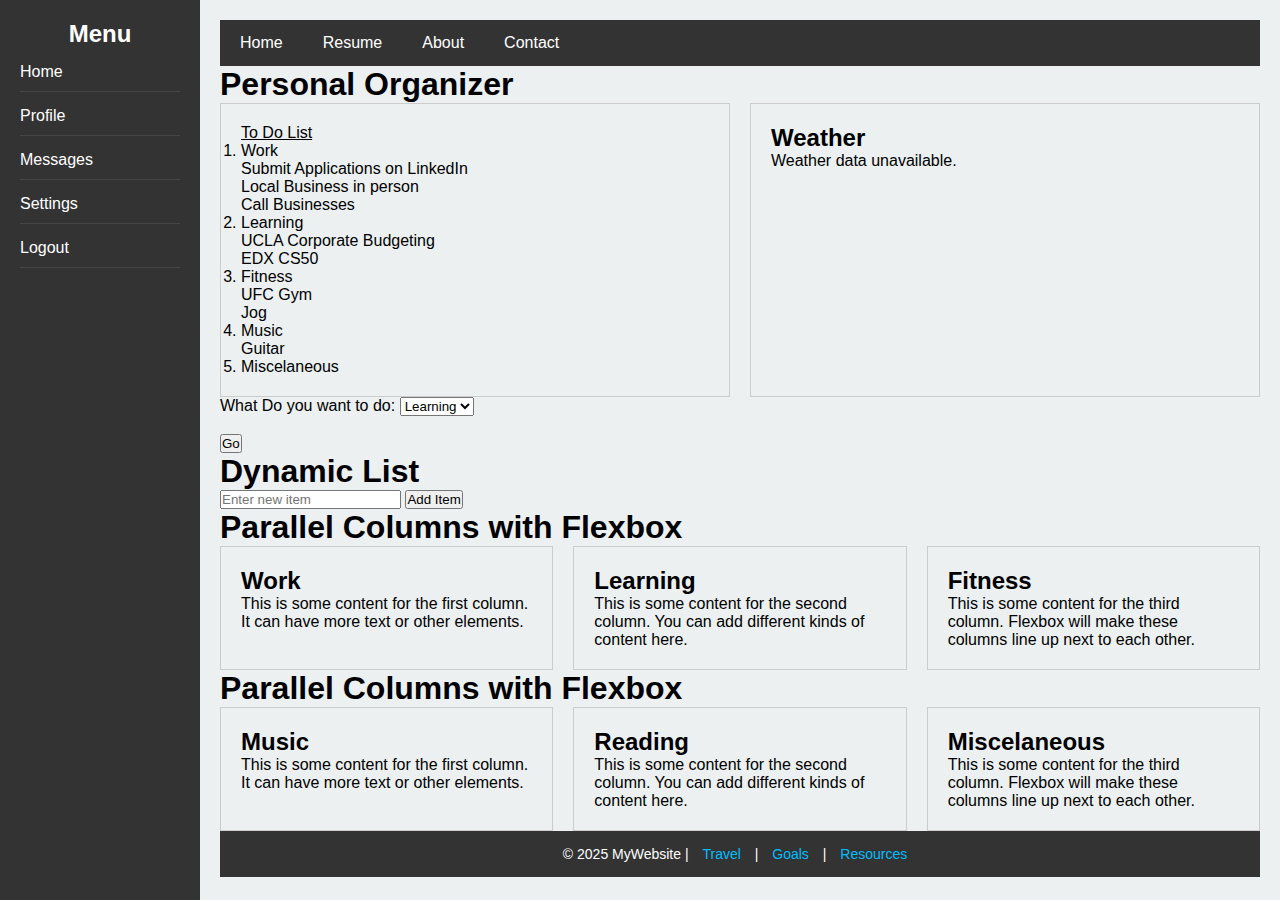
<file: index.html>
<!DOCTYPE html>

<html lang="en">
    <head>
        <link href="https://cdn.jsdelivr.net/npm/bootstrap@5.2.3/dist/css/bootstrap.min.css" rel="stylesheet" integrity="sha384-rbsA2VBKQhggwzxH7pPCaAqO46MgnOM80zW1RWuH61DGLwZJEdK2Kadq2F9CUG65" crossorigin="anonymous">
        <script src="https://cdn.jsdelivr.net/npm/bootstrap@5.2.3/dist/js/bootstrap.bundle.min.js" integrity="sha384-kenU1KFdBIe4zVF0s0G1M5b4hcpxyD9F7jL+jjXkk+Q2h455rYXK/7HAuoJl+0I4" crossorigin="anonymous"></script>
        <link href="styles.css" rel="stylesheet">
        <script src = "scripts.js"></script>
        <title>Vinny's page</title>
    </head>
    <body>

        <!-- Side Bar-->
        <div class="sidebar">
            <h2>Menu</h2>
            <a href="#">Home</a>
            <a href="#">Profile</a>
            <a href="#">Messages</a>
            <a href="#">Settings</a>
            <a href="#">Logout</a>
        </div>

        <div class="main-content">

        <!-- 1-Navigation Bar -->
        <div class="navbar">
            <a href= "index.html">Home</a>
            <a href="resume.html">Resume</a>
            <a href="about.html">About</a>
            <a href="contact.html">Contact</a>
        </div>

        <!-- Time -->
        <p id="time"></p>

        <!-- 2-To Do List -->
        <h1>Personal Organizer</h1>

           <!--2- To Do List and WeatherColumns-->
           <div class="container">
               <div class="column">
                <div><u>To Do List</u></div>
                <ol>
                    <li>Work</li>
                        <ol>Submit Applications on LinkedIn</ol>
                        <ol>Local Business in person</ol>
                        <ol>Call Businesses</ol>
                    <li>Learning</li>
                        <ol>UCLA Corporate Budgeting</ol>
                        <ol>EDX CS50</ol>
                    <li>Fitness</li>
                        <ol>UFC Gym</ol>
                        <ol>Jog</ol>
                    <li>Music</li>
                        <ol>Guitar</ol>
                    <li>Miscelaneous</li>
                </ol>
               </div>
               <div class="column">
                   <h2>Weather</h2>
                   <p id="weather"></p>
               </div>
           </div>

            <!-- 3-Dropdown list -->
        <form>
            <label for="activity">What Do you want to do:</label>
            <select id="activity" name="activity">
                <option value="Learning">Learning</option>
                <option value="Work">Job</option>
            </select>
            <br><br>
            <button type = "button" onclick ="handleButtonClick()">Go</button>
        </form>

        <!-- 4-Dynamic List -->
        <h1>Dynamic List</h1>

        <ul id="myList">
            <!-- List items will go here -->
        </ul>
        <input type="text" id="itemInput" placeholder="Enter new item">
        <button onclick="addItem()">Add Item</button>

        <!--5- First Group of Columns-->
        <h1>Parallel Columns with Flexbox</h1>
        <div class="container">
            <div class="column">
                <h2>Work</h2>
                <p>This is some content for the first column. It can have more text or other elements.</p>
            </div>
            <div class="column">
                <h2>Learning</h2>
                <p>This is some content for the second column. You can add different kinds of content here.</p>
            </div>
            <div class="column">
                <h2>Fitness</h2>
                <p>This is some content for the third column. Flexbox will make these columns line up next to each other.</p>
            </div>
        </div>

        <!-- 6-Second Group of Column -->
        <h1>Parallel Columns with Flexbox</h1>
        <div class="container">
            <div class="column">
                <h2>Music</h2>
                <p>This is some content for the first column. It can have more text or other elements.</p>
            </div>
            <div class="column">
                <h2>Reading</h2>
                <p>This is some content for the second column. You can add different kinds of content here.</p>
            </div>
            <div class="column">
                <h2>Miscelaneous</h2>
                <p>This is some content for the third column. Flexbox will make these columns line up next to each other.</p>
            </div>
        </div>

        <!--Footbar-->
        <footer>
            &copy; 2025 MyWebsite |
            <a href="#">Travel</a> |
            <a href="#">Goals</a> |
            <a href="#">Resources</a>
        </footer>

        </div>
    </body>


</html>
</file>
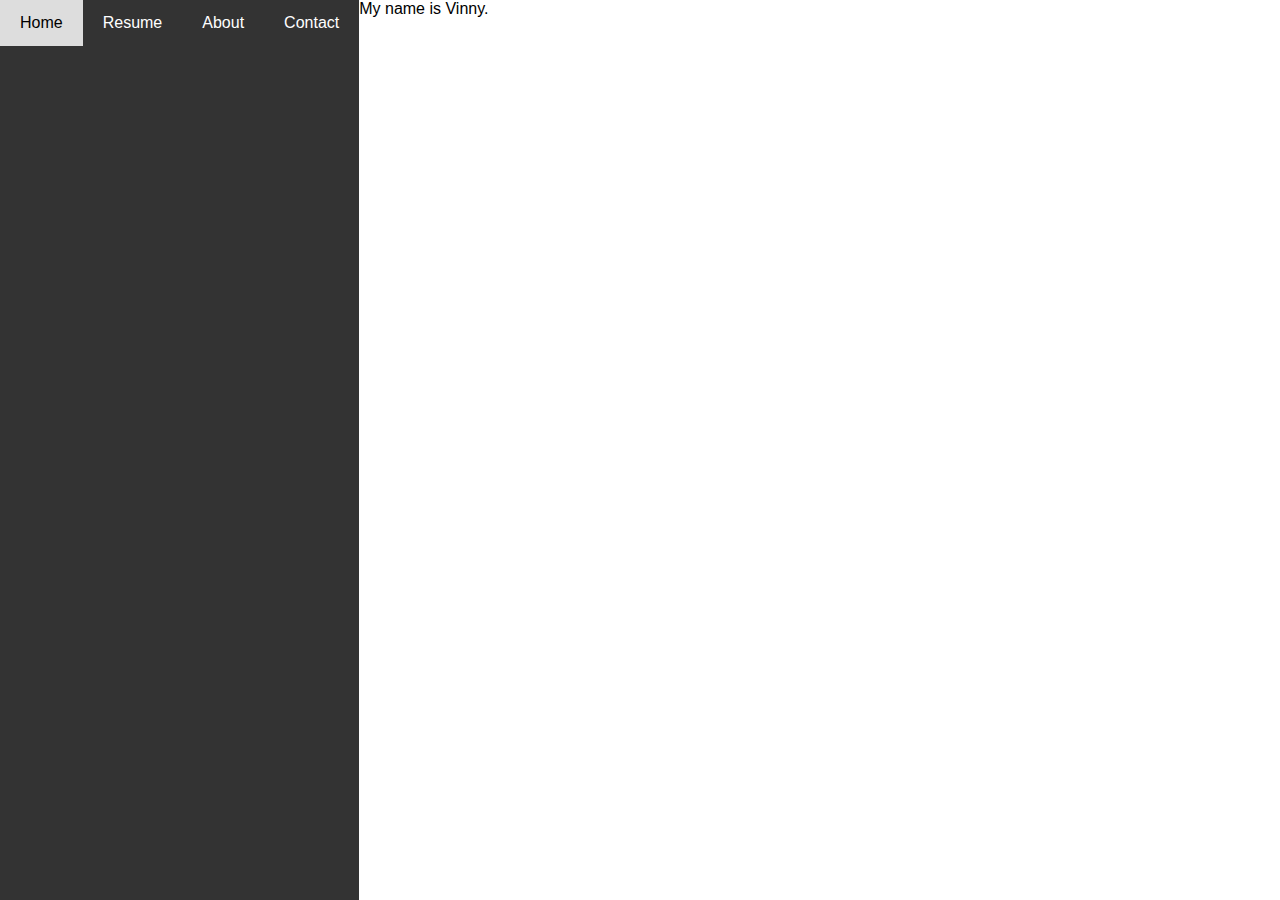
<file: about.html>
<!DOCTYPE html>

<html lang="en">
    <head>
        <link href="https://cdn.jsdelivr.net/npm/bootstrap@5.2.3/dist/css/bootstrap.min.css" rel="stylesheet" integrity="sha384-rbsA2VBKQhggwzxH7pPCaAqO46MgnOM80zW1RWuH61DGLwZJEdK2Kadq2F9CUG65" crossorigin="anonymous">
        <script src="https://cdn.jsdelivr.net/npm/bootstrap@5.2.3/dist/js/bootstrap.bundle.min.js" integrity="sha384-kenU1KFdBIe4zVF0s0G1M5b4hcpxyD9F7jL+jjXkk+Q2h455rYXK/7HAuoJl+0I4" crossorigin="anonymous"></script>
        <link href="styles.css" rel="stylesheet">
        <script src = "scripts.js"></script>
    </head>

    <body>
            <!-- 1-Navigation Bar -->
            <div class="navbar">
                <a href= "index.html">Home</a>
                <a href="resume.html">Resume</a>
                <a href="about.html">About</a>
                <a href="contact.html">Contact</a>
            </div>

        My name is Vinny.
        </body>
</file>
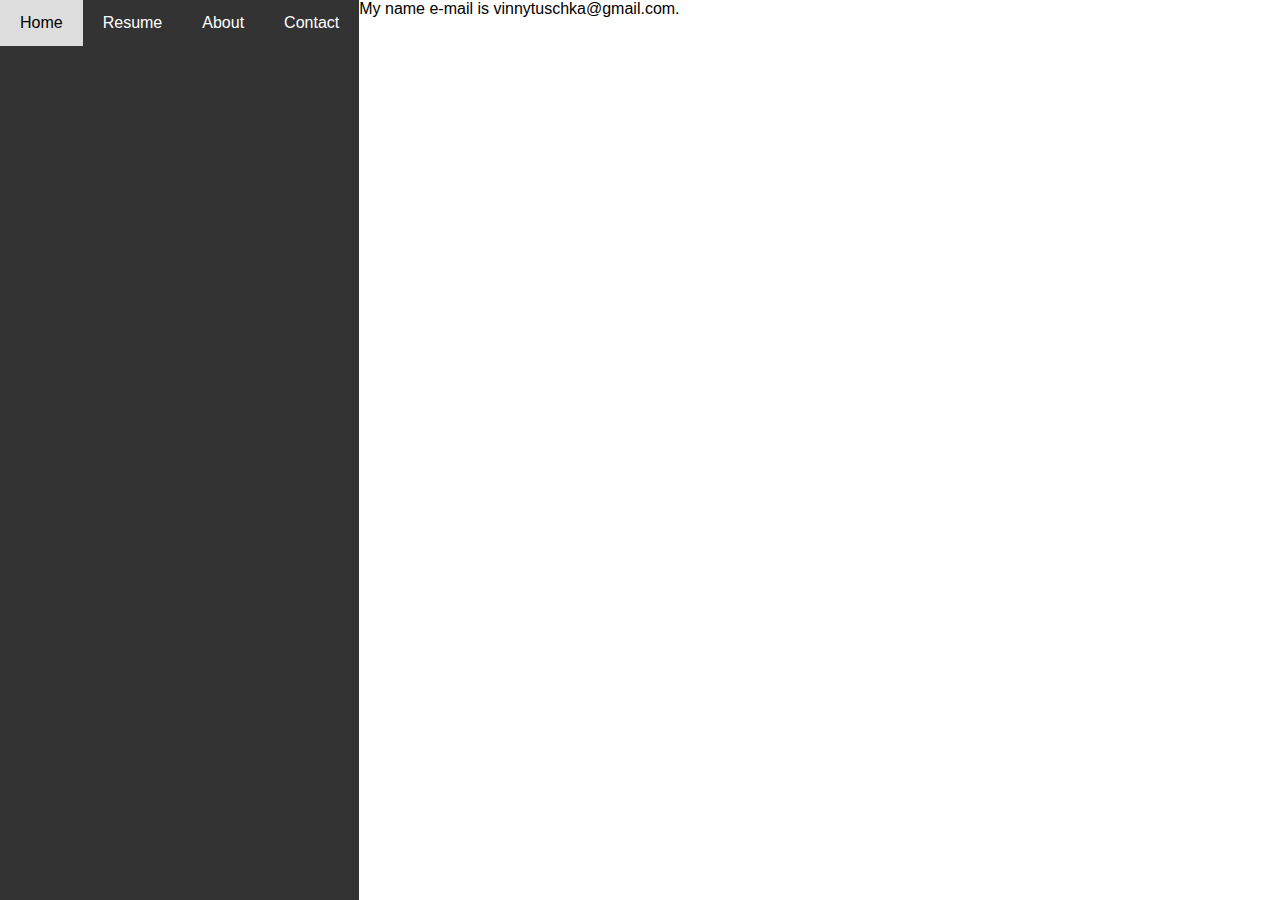
<file: contact.html>
<!DOCTYPE html>

<html lang="en">
    <head>
        <link href="https://cdn.jsdelivr.net/npm/bootstrap@5.2.3/dist/css/bootstrap.min.css" rel="stylesheet" integrity="sha384-rbsA2VBKQhggwzxH7pPCaAqO46MgnOM80zW1RWuH61DGLwZJEdK2Kadq2F9CUG65" crossorigin="anonymous">
        <script src="https://cdn.jsdelivr.net/npm/bootstrap@5.2.3/dist/js/bootstrap.bundle.min.js" integrity="sha384-kenU1KFdBIe4zVF0s0G1M5b4hcpxyD9F7jL+jjXkk+Q2h455rYXK/7HAuoJl+0I4" crossorigin="anonymous"></script>
        <link href="styles.css" rel="stylesheet">
        <script src = "scripts.js"></script>
    </head>

    <body>
            <!-- 1-Navigation Bar -->
            <div class="navbar">
                <a href= "index.html">Home</a>
                <a href="resume.html">Resume</a>
                <a href="about.html">About</a>
                <a href="contact.html">Contact</a>
            </div>

        My name e-mail is vinnytuschka@gmail.com.
    </body>
</file>
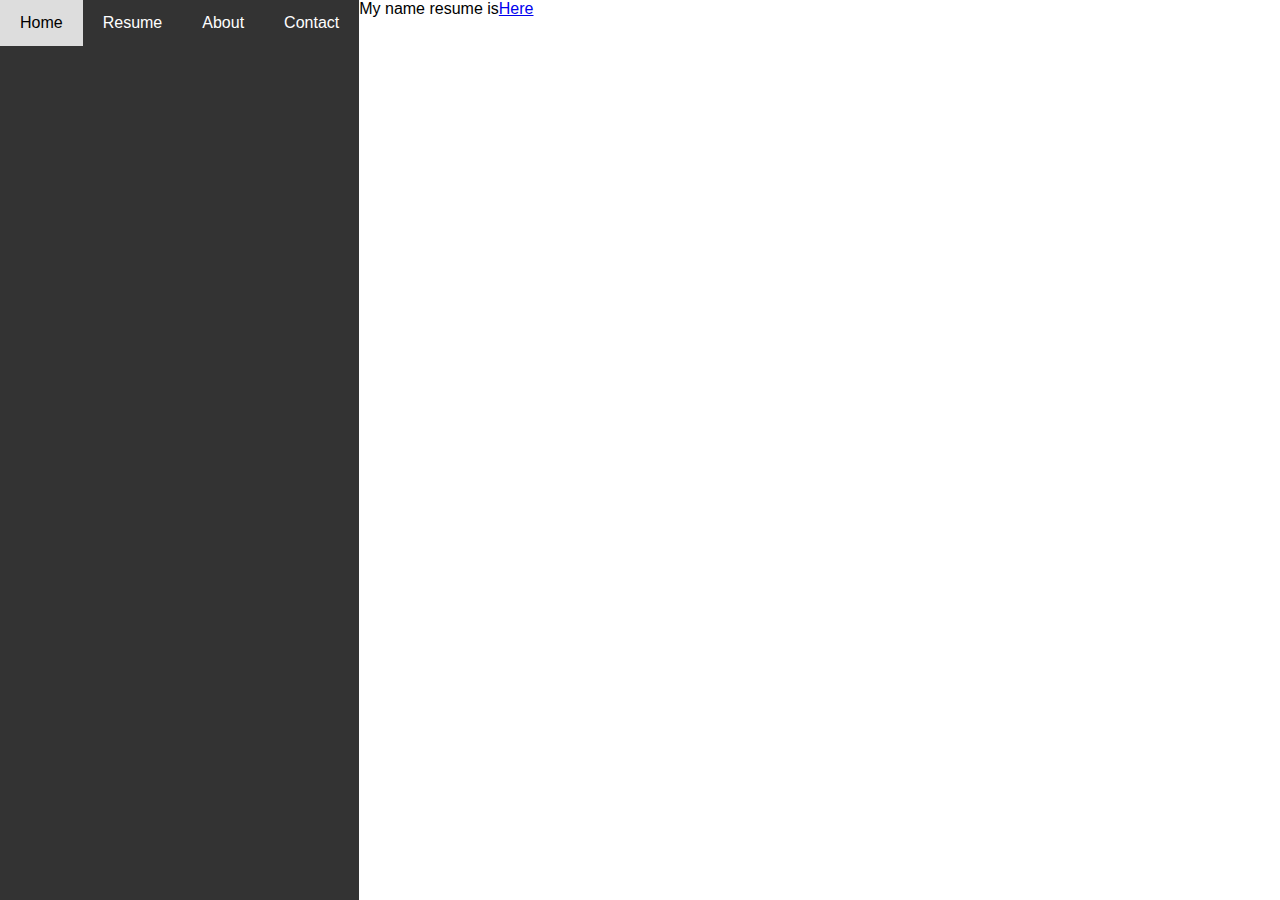
<file: resume.html>
<!DOCTYPE html>

<html lang="en">

    <head>
        <link href="https://cdn.jsdelivr.net/npm/bootstrap@5.2.3/dist/css/bootstrap.min.css" rel="stylesheet" integrity="sha384-rbsA2VBKQhggwzxH7pPCaAqO46MgnOM80zW1RWuH61DGLwZJEdK2Kadq2F9CUG65" crossorigin="anonymous">
        <script src="https://cdn.jsdelivr.net/npm/bootstrap@5.2.3/dist/js/bootstrap.bundle.min.js" integrity="sha384-kenU1KFdBIe4zVF0s0G1M5b4hcpxyD9F7jL+jjXkk+Q2h455rYXK/7HAuoJl+0I4" crossorigin="anonymous"></script>
        <link href="styles.css" rel="stylesheet">
        <script src = "scripts.js"></script>
    </head>

    <body>
            <!-- 1-Navigation Bar -->
            <div class="navbar">
                <a href= "index.html">Home</a>
                <a href="resume.html">Resume</a>
                <a href="about.html">About</a>
                <a href="contact.html">Contact</a>
            </div>

        My name resume is <a href="resume2025.docx" download>Here</a>
    </body>
</file>
<file: styles.css>
.container {
    display: flex;  /* Enable Flexbox */
    gap: 20px;      /* Space between columns */
}

/* Each column (container for content) */
.column {
    flex: 1;                /* Each column will take equal width */
    padding: 20px;
    border: 1px solid #ccc; /* Add border to the column */
    box-sizing: border-box; /* Include padding and border in the element's total width */
}


/* Navigation Bar */
.navbar {
    background-color: #333;
    overflow: hidden;
}

  /* Links inside the navbar */
.navbar a {
    float: left;
    display: block;
    color: white;
    text-align: center;
    padding: 14px 20px;
    text-decoration: none;
}

/* Change color on hover */
.navbar a:hover {
    background-color: #ddd;
    color: black;
}

/* Responsive Design - Mobile View */
@media screen and (max-width: 600px) {
    .navbar a {
        float: none;
        display: block;
        text-align: left;
    }
}


.content {
    flex: 1;
    padding: 20px;
  }

footer {
    background-color: #333;
    color: white;
    text-align: center;
    padding: 15px 0;
    font-size: 14px;
}

footer a {
    color: #00bfff;
    text-decoration: none;
    margin: 0 10px;
}

footer a:hover {
    text-decoration: underline;
}


.sidebar {
    width: 200px;
    height: 100vh;
    background-color: #333;
    color: white;
    padding: 20px;
    box-sizing: border-box;
}

.sidebar h2 {
    text-align: center;
}

.sidebar a {
    display: block;
    color: white;
    text-decoration: none;
    padding: 10px 0;
    margin: 5px 0;
    border-bottom: 1px solid #444;
}

.sidebar a:hover {
    background-color: #444;
}

.main-content {
    flex: 1;
    padding: 20px;
    background-color: #ecf0f1;
}

* {
    box-sizing: border-box;
    margin: 0;
    padding: 0;
}

body {
    font-family: Arial, sans-serif;
    display: flex;
    height: 100vh;
}
</file>
